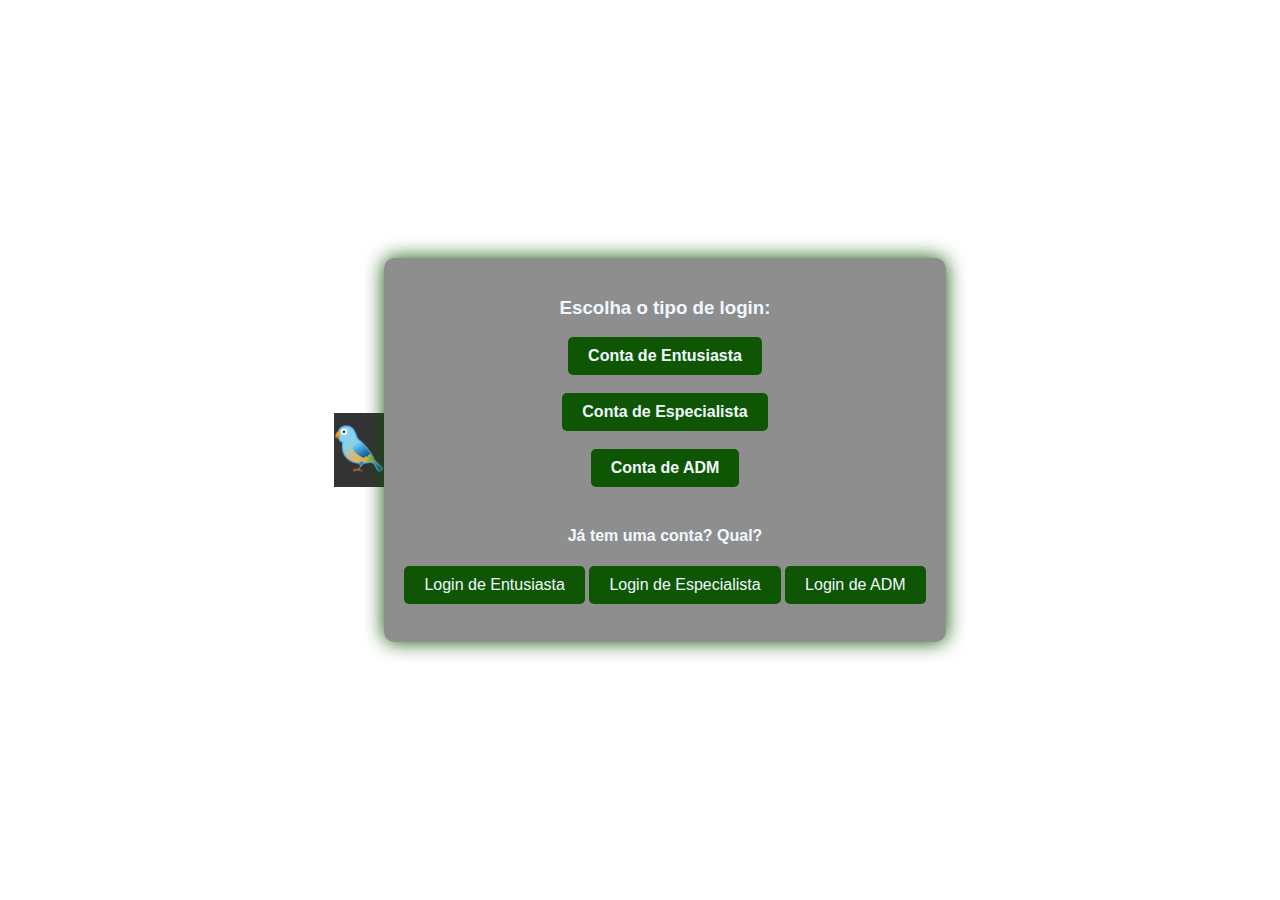
<file: escolhacad.html>
<!DOCTYPE html>
<html lang="pt-BR">
<head>
    <meta charset="UTF-8">
    <meta name="viewport" content="width=device-width, initial-scale=1.0">
    <title>FAUNDER</title>
    <link rel="stylesheet" href="ecad.css">
</head>
<body>
    <div class="navbarra" id="navbarra">
        <ul>
            <li><a href="home.html"><img src="imgs/passaralhologo.png" id="lhlogo" alt="logolh"></a></li>
        </ul>
    </div>

    <div class="content">
        <div id="cadastroB">
            <h3>Escolha o tipo de login:</h3>
            <div class="button-container">
                <a href="entusiastacad.php"><button class="btn"><b>Conta de Entusiasta</b></button></a>
                <br><br>
                <a href="especialistacad.php"><button class="btn"><b>Conta de Especialista</b></button></a>
                <br><br>
                <a href="admcad.php"><button class="btn"><b>Conta de ADM</b></button></a>
                <br><br>

                <h4>Já tem uma conta? Qual?</h4>
                <a href="loginentusiasta.php"><button class="btn">Login de Entusiasta</button></a>
                <a href="loginespecialista.php"><button class="btn">Login de Especialista</button></a>
                <a href="loginadm.php"><button class="btn">Login de ADM</button></a>
                <br><br>
            </div>
        </div>
    </div>
</body>
</html>
</file>
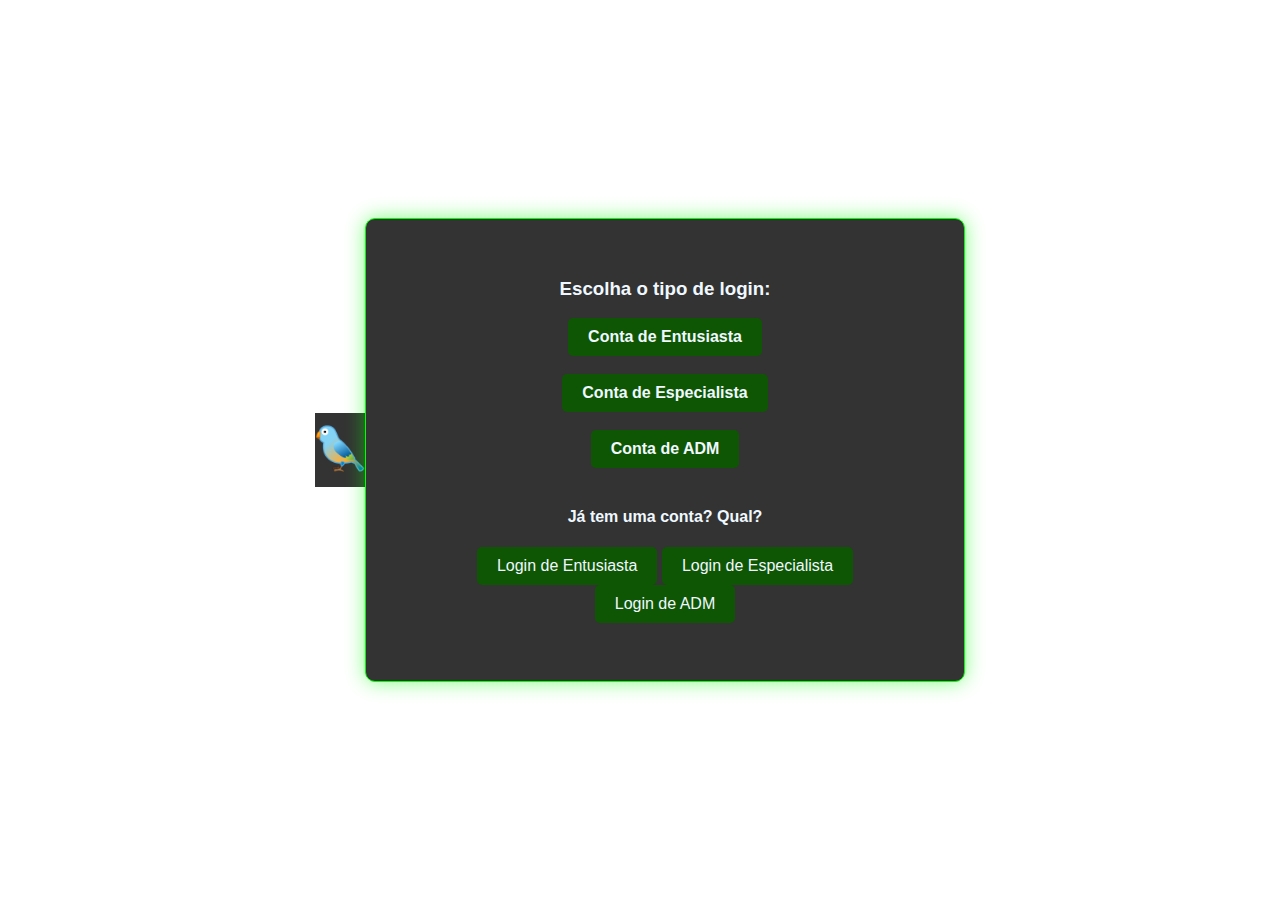
<file: faunder-main/escolhacad.html>
<!DOCTYPE html>
<html lang="pt-BR">
<head>
    <meta charset="UTF-8">
    <meta name="viewport" content="width=device-width, initial-scale=1.0">
    <title>FAUNDER</title>
    <link rel="stylesheet" href="escolhacad.css">
</head>
<body>
    <div class="navbarra" id="navbarra">
        <ul>
            <li><a href="home.html"><img src="imgs/passaralhologo.png" id="lhlogo" alt="logolh"></a></li>
        </ul>
    </div>

    <div class="content">
        <div id="cadastroB">
            <h3>Escolha o tipo de login:</h3>
            <div class="button-container">
                <a href="entusiastacad.php"><button class="btn"><b>Conta de Entusiasta</b></button></a>
                <br><br>
                <a href="especialistacad.php"><button class="btn"><b>Conta de Especialista</b></button></a>
                <br><br>
                <a href="admcad.php"><button class="btn"><b>Conta de ADM</b></button></a>
                <br><br>

                <h4>Já tem uma conta? Qual?</h4>
                <a href="loginentusiasta.php"><button class="btn">Login de Entusiasta</button></a>
                <a href="loginespecialista.php"><button class="btn">Login de Especialista</button></a>
                <a href="loginadm.php"><button class="btn">Login de ADM</button></a>
                <br><br>
            </div>
        </div>
    </div>
</body>
</html>
</file>
<file: ecad.css>
body {
  margin: 0;
  padding: 0;
  display: flex;
  justify-content: center;
  align-items: center;
  height: 100vh;
  background-image: url("https://cdna.artstation.com/p/assets/images/images/030/949/926/original/cici-li-95a15454-085d-11eb-9a96-0242c0a82002.gif?1602135287");
  background-repeat: no-repeat;
  background-size: cover;
  font-family: Arial, sans-serif; /* Fonte padrão */
  color: aliceblue
}

.navbarra {
  background-color: #333; /* Cor de fundo da barra de navegação */
  padding: 10px 0; /* Espaçamento interno */
  text-align: center; /* Centraliza o conteúdo */
}

.navbarra ul {
  list-style-type: none; /* Remove marcadores de lista */
  margin: 0;
  padding: 0;
}

.navbarra ul li {
  display: inline;
}

.navbarra ul li a {
  display: inline-block;
}

#lhlogo {
  height: 50px; /* Altura do logotipo */
}

.content {
  text-align: center; /* Centraliza o conteúdo */
}

#cadastroB {
  background-color: rgba(29, 29, 29, 0.5); /* Cor de fundo transparente */
  padding: 20px; /* Espaçamento interno */
  border-radius: 10px; /* Borda arredondada */
  display: inline-block; /* Para que a largura se ajuste ao conteúdo */
  box-shadow: 0 0 20px #0e5603; /* Sombra verde neon */
}

.button-container {
  text-align: center; /* Centraliza os botões */
}

.btn {
  padding: 10px 20px; /* Espaçamento interno */
  font-size: 16px; /* Tamanho da fonte */
  background-color: #0e5603; /* Cor de fundo do botão */
  color: aliceblue; /* Cor do texto */
  border: none; /* Remove a borda */
  border-radius: 5px; /* Borda arredondada */
  cursor: pointer; /* Cursor ao passar o mouse */
  text-decoration: none; /* Remove sublinhado */
}

.btn:hover {
  transition: 2ms;  
  background-color: #127303; /* Cor de fundo ao passar o mouse */
}
</file>
<file: faunder-main/escolhacad.css>
body {
  margin: 0;
  padding: 0;
  display: flex;
  justify-content: center;
  align-items: center;
  height: 100vh;
  background-image: url("https://cdna.artstation.com/p/assets/images/images/030/949/926/original/cici-li-95a15454-085d-11eb-9a96-0242c0a82002.gif?1602135287");
  background-repeat: no-repeat;
  background-size: cover;
  font-family: Arial, sans-serif; /* Fonte padrão */
  color: aliceblue
}

.navbarra {
  background-color: #333; /* Cor de fundo da barra de navegação */
  padding: 10px 0; /* Espaçamento interno */
  text-align: center; /* Centraliza o conteúdo */
}

.navbarra ul {
  list-style-type: none; /* Remove marcadores de lista */
  margin: 0;
  padding: 0;
}

.navbarra ul li {
  display: inline;
}

.navbarra ul li a {
  display: inline-block;
}

#lhlogo {
  height: 50px; /* Altura do logotipo */
}

.content {
  text-align: center; /* Centraliza o conteúdo */
}

#cadastroB {
  width: 100%; /* Aumenta a largura do formulário */
  max-width: 600px; /* Define uma largura máxima para o formulário */
  margin: 100px auto; /* Centraliza verticalmente e horizontalmente */
  padding: 40px; /* Aumenta o espaçamento interno */
  border: 1px solid #0f0; /* Borda com cor verde */
  border-radius: 10px; /* Cantos arredondados */
  box-sizing: border-box; /* Considera padding e borda na largura total */
  background-color: rgba(0, 0, 0, 0.8); /* Fundo preto transparente */
  box-shadow: 0 0 20px rgba(0, 255, 0, 0.5); /* Adiciona uma luz verde nas bordas */
}

.button-container {
  text-align: center; /* Centraliza os botões */
}

.btn {
  padding: 10px 20px; /* Espaçamento interno */
  font-size: 16px; /* Tamanho da fonte */
  background-color: #0e5603; /* Cor de fundo do botão */
  color: aliceblue; /* Cor do texto */
  border: none; /* Remove a borda */
  border-radius: 5px; /* Borda arredondada */
  cursor: pointer; /* Cursor ao passar o mouse */
  text-decoration: none; /* Remove sublinhado */
}

.btn:hover {
  transition: 2ms;  
  background-color: #127303; /* Cor de fundo ao passar o mouse */
}
</file>
